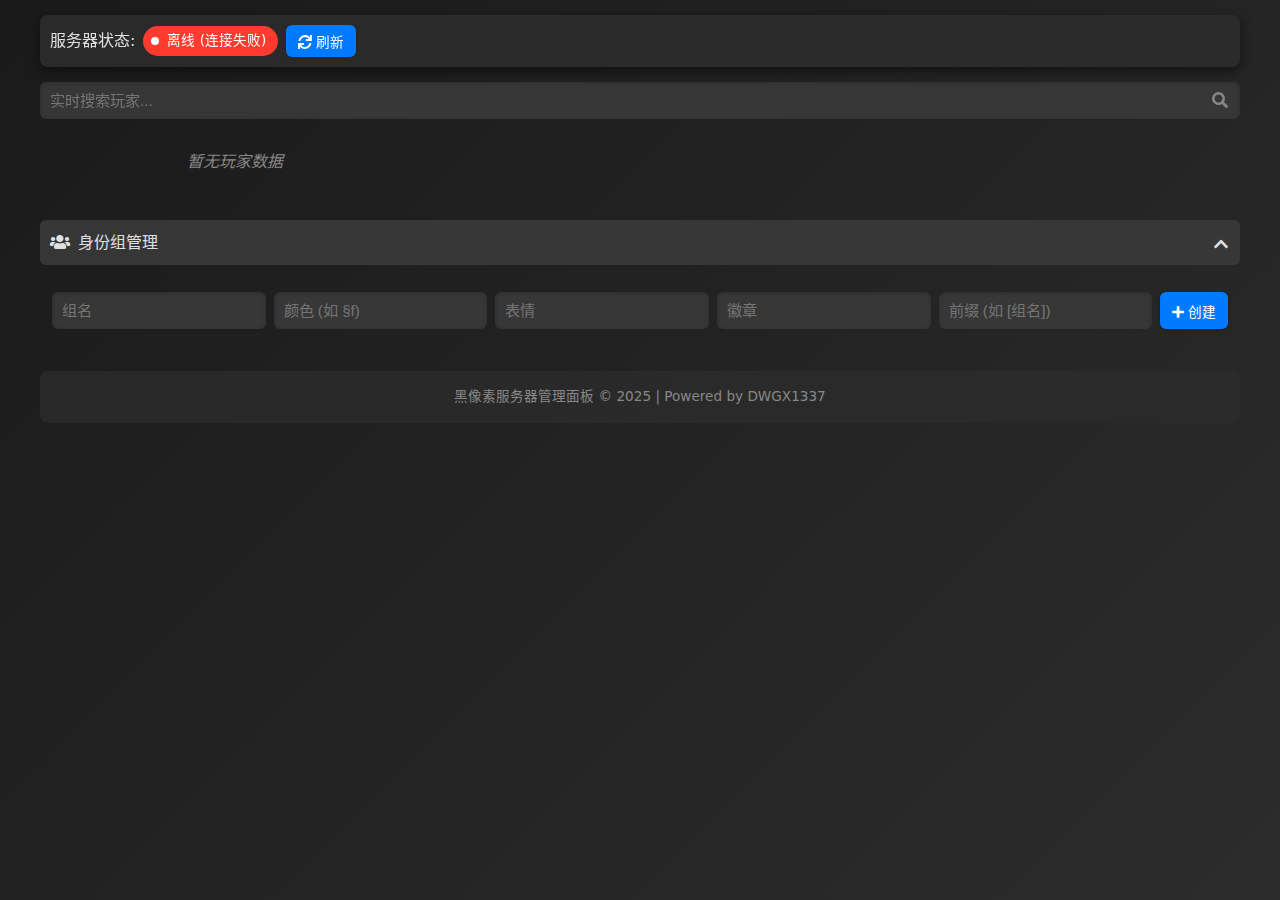
<file: src/main/resources/index.html>
<!DOCTYPE html>
<html lang="zh-CN">
<head>
    <meta charset="UTF-8">
    <meta name="viewport" content="width=device-width, initial-scale=1.0">
    <title>黑像素服务器管理面板</title>
    <link rel="stylesheet" href="https://cdnjs.cloudflare.com/ajax/libs/font-awesome/5.15.4/css/all.min.css">
    <link rel="stylesheet" href="styles.css">
</head>
<body>
<div class="container">
    <div class="server-status">
        <span>服务器状态:</span>
        <span id="status" class="status-indicator">加载中...</span>
        <button id="refresh-btn" class="btn primary-btn"><i class="fas fa-sync"></i> 刷新</button>
    </div>
    <div class="search-bar">
        <input type="text" id="search-input" placeholder="实时搜索玩家..." class="input-field">
    </div>
    <div id="player-list" class="player-list"></div>
    <div class="group-management">
        <div class="accordion">
            <input type="checkbox" id="group-toggle" class="accordion-toggle" checked>
            <label for="group-toggle" class="accordion-header"><i class="fas fa-users"></i> 身份组管理</label>
            <div class="accordion-content">
                <div id="group-list" class="group-list"></div>
                <div class="group-form">
                    <input id="group-name" placeholder="组名" class="input-field">
                    <input id="group-color" placeholder="颜色 (如 §f)" class="input-field">
                    <input id="group-emoji" placeholder="表情" class="input-field">
                    <input id="group-badge" placeholder="徽章" class="input-field">
                    <input id="group-prefix" placeholder="前缀 (如 [组名])" class="input-field">
                    <button onclick="createGroup()" class="btn primary-btn"><i class="fas fa-plus"></i> 创建</button>
                </div>
            </div>
        </div>
    </div>
    <footer class="footer">
        <p>黑像素服务器管理面板 © 2025 | Powered by DWGX1337</p>
    </footer>
</div>
<script src="script.js"></script>
</body>
</html>
</file>
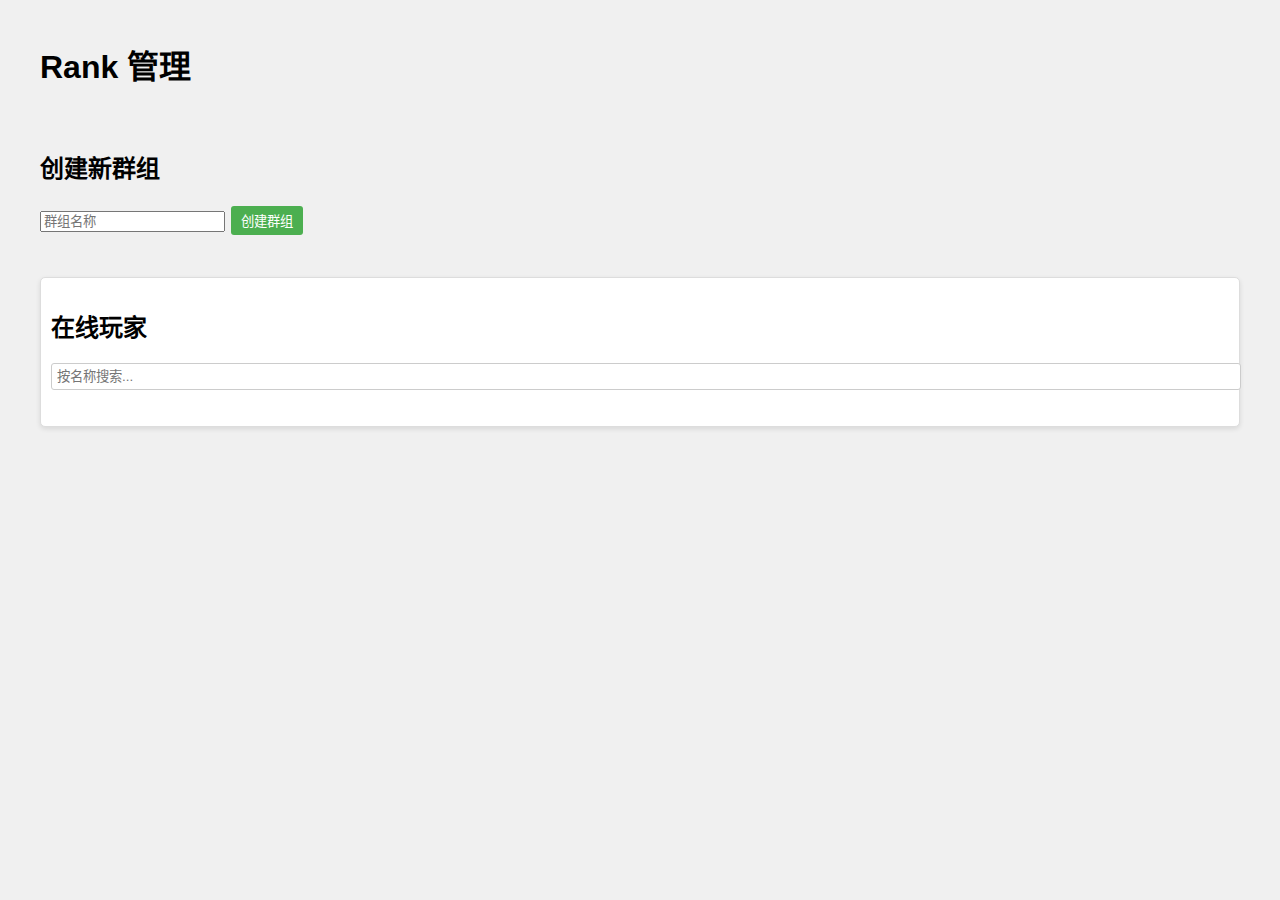
<file: src/main/resources/rank_manager.html>
<!DOCTYPE html>
<html lang="zh-CN">
<head>
    <meta charset="UTF-8">
    <title>Rank 管理</title>
    <style>
        body { font-family: 'Microsoft YaHei', Arial, sans-serif; background: #f0f0f0; margin: 0; padding: 0; }
        .container { display: flex; flex-direction: column; gap: 20px; padding: 20px; max-width: 1200px; margin: 0 auto; }
        .groups { display: flex; flex-wrap: wrap; gap: 20px; }
        .group { border: 1px solid #ddd; padding: 10px; width: 300px; min-height: 150px; background: #fff; border-radius: 5px; box-shadow: 0 2px 5px rgba(0,0,0,0.1); transition: transform 0.2s; }
        .group:hover { transform: scale(1.02); }
        .group h3 { margin: 0 0 10px; font-size: 18px; }
        .group ul { list-style: none; padding: 0; min-height: 100px; }
        .group li { display: flex; align-items: center; gap: 10px; padding: 5px; background: #f9f9f9; margin-bottom: 5px; border-radius: 3px; transition: background 0.2s; }
        .group li:hover { background: #e0e0e0; }
        .group li img { width: 32px; height: 32px; border-radius: 50%; }
        .group li.draggable { cursor: move; }
        .group li.over { border: 2px dashed #000; }
        .online-players { border: 1px solid #ddd; padding: 10px; background: #fff; border-radius: 5px; box-shadow: 0 2px 5px rgba(0,0,0,0.1); }
        .online-players input { margin-bottom: 10px; padding: 5px; width: 100%; border: 1px solid #ccc; border-radius: 3px; }
        .online-players ul { list-style: none; padding: 0; }
        .online-players li { display: flex; align-items: center; gap: 10px; padding: 5px; background: #f0f0f0; margin-bottom: 5px; border-radius: 3px; transition: background 0.2s; }
        .online-players li:hover { background: #d0d0d0; }
        .online-players li img { width: 32px; height: 32px; border-radius: 50%; }
        .online-players li.draggable { cursor: move; }
        button { padding: 5px 10px; margin: 2px; background: #4CAF50; color: white; border: none; border-radius: 3px; cursor: pointer; transition: background 0.2s; }
        button:hover { background: #45a049; }
        .edit-group { display: none; position: fixed; top: 50%; left: 50%; transform: translate(-50%, -50%); background: white; padding: 20px; border-radius: 5px; box-shadow: 0 0 10px rgba(0,0,0,0.3); z-index: 1000; }
        .edit-group input { margin-bottom: 10px; padding: 5px; width: 100%; border: 1px solid #ccc; border-radius: 3px; }
        .fade-in { animation: fadeIn 0.5s; }
        @keyframes fadeIn { from { opacity: 0; } to { opacity: 1; } }
    </style>
</head>
<body>
<div class="container fade-in">
    <h1>Rank 管理</h1>
    <div>
        <h2>创建新群组</h2>
        <input id="groupName" placeholder="群组名称">
        <button onclick="createGroup()">创建群组</button>
    </div>
    <div class="groups" id="groups"></div>
    <div class="online-players">
        <h2>在线玩家</h2>
        <input id="search" placeholder="按名称搜索..." oninput="filterPlayers()">
        <ul id="onlinePlayers"></ul>
    </div>
</div>
<div class="edit-group" id="editGroupForm">
    <h3>编辑群组</h3>
    <input id="editGroupName" placeholder="群组名称" readonly>
    <input id="editGroupColor" placeholder="颜色">
    <input id="editGroupEmoji" placeholder="Emoji">
    <input id="editGroupBadge" placeholder="名牌">
    <button onclick="saveGroupEdit()">保存</button>
    <button onclick="closeEditForm()">取消</button>
</div>

<script>
    const ranksApiUrl = 'http://localhost:8080/ranks';
    const onlinePlayersApiUrl = 'http://localhost:8080/online-players';
    const groupsApiUrl = 'http://localhost:8080/groups';
    let ranks = {};
    let groups = {};
    let currentEditGroup = null;

    async function loadData() {
        const ranksRes = await fetch(ranksApiUrl);
        ranks = await ranksRes.json();
        const groupsRes = await fetch(groupsApiUrl);
        groups = await groupsRes.json();
        loadGroups();
        loadOnlinePlayers();
    }

    function loadGroups() {
        const groupsDiv = document.getElementById('groups');
        groupsDiv.innerHTML = '';
        for (const [groupName, groupData] of Object.entries(groups.groups)) {
            const groupDiv = document.createElement('div');
            groupDiv.className = 'group fade-in';
            groupDiv.innerHTML = `
                    <h3>${groupName} <button onclick="editGroup('${groupName}')">编辑</button> ${
                ['default', 'op', 'visitor'].includes(groupName) ? '' :
                    `<button onclick="deleteGroup('${groupName}')">删除</button>`
            }</h3>
                    <ul id="group_${groupName}"></ul>
                `;
            const ul = groupDiv.querySelector('ul');
            for (const uuid in groups.playerGroups) {
                if (groups.playerGroups[uuid].includes(groupName)) {
                    const player = ranks[uuid];
                    if (player) {
                        const li = document.createElement('li');
                        li.className = 'draggable';
                        li.draggable = true;
                        li.dataset.uuid = uuid;
                        li.innerHTML = `
                            <img src="${player.avatar}" alt="${player.name}">
                            <span>${player.name} (${player.rank}, 积分: ${player.score})</span>
                            <button onclick="toggleEffects('${uuid}')">${player.enableEffects ? '关闭特效' : '开启特效'}</button>
                        `;
                        ul.appendChild(li);
                    }
                }
            }
            ul.addEventListener('dragover', e => e.preventDefault());
            ul.addEventListener('dragenter', e => e.target.closest('ul').classList.add('over'));
            ul.addEventListener('dragleave', e => e.target.closest('ul').classList.remove('over'));
            ul.addEventListener('drop', e => {
                e.preventDefault();
                const ul = e.target.closest('ul');
                ul.classList.remove('over');
                const uuid = e.dataTransfer.getData('text/plain');
                if (!groups.playerGroups[uuid].includes(groupName)) {
                    groups.playerGroups[uuid].push(groupName);
                    saveGroups();
                    loadGroups();
                }
            });
            groupsDiv.appendChild(groupDiv);
        }
    }

    async function loadOnlinePlayers() {
        const onlinePlayersRes = await fetch(onlinePlayersApiUrl);
        const onlinePlayers = await onlinePlayersRes.json();
        const ul = document.getElementById('onlinePlayers');
        ul.innerHTML = '';
        for (const player of onlinePlayers) {
            const li = document.createElement('li');
            li.className = 'draggable fade-in';
            li.draggable = true;
            li.dataset.uuid = player.uuid;
            li.innerHTML = `
                    <img src="${player.avatar}" alt="${player.name}">
                    <span>${player.name} (${player.rank}, 积分: ${player.score})</span>
                    <button onclick="addToGroup('${player.uuid}')">+</button>
                `;
            li.addEventListener('dragstart', e => e.dataTransfer.setData('text/plain', player.uuid));
            ul.appendChild(li);
        }
    }

    function filterPlayers() {
        const search = document.getElementById('search').value.toLowerCase();
        const ul = document.getElementById('onlinePlayers');
        const lis = ul.getElementsByTagName('li');
        for (const li of lis) {
            const name = li.querySelector('span').textContent.toLowerCase();
            li.style.display = name.includes(search) ? '' : 'none';
        }
    }

    function createGroup() {
        const groupName = document.getElementById('groupName').value.trim();
        if (!groupName || groups.groups[groupName]) {
            alert('群组名称为空或已存在！');
            return;
        }
        fetch('http://localhost:8080/groups/create', {
            method: 'POST',
            headers: { 'Content-Type': 'application/json' },
            body: JSON.stringify({ groupName })
        }).then(res => res.text()).then(message => {
            console.log(message);
            loadData();
        });
        document.getElementById('groupName').value = '';
    }

    function editGroup(groupName) {
        currentEditGroup = groupName;
        const group = groups.groups[groupName];
        document.getElementById('editGroupName').value = group.name;
        document.getElementById('editGroupColor').value = group.color;
        document.getElementById('editGroupEmoji').value = group.emoji;
        document.getElementById('editGroupBadge').value = group.badge;
        document.getElementById('editGroupForm').style.display = 'block';
    }

    function saveGroupEdit() {
        const groupName = currentEditGroup;
        const color = document.getElementById('editGroupColor').value.trim();
        const emoji = document.getElementById('editGroupEmoji').value.trim();
        const badge = document.getElementById('editGroupBadge').value.trim();
        fetch('http://localhost:8080/groups/edit', {
            method: 'POST',
            headers: { 'Content-Type': 'application/json' },
            body: JSON.stringify({ groupName, color, emoji, badge })
        }).then(res => res.text()).then(message => {
            console.log(message);
            loadData();
            closeEditForm();
        });
    }

    function closeEditForm() {
        document.getElementById('editGroupForm').style.display = 'none';
    }

    function deleteGroup(groupName) {
        if (['default', 'op', 'visitor'].includes(groupName)) {
            alert('不能删除默认群组！');
            return;
        }
        if (confirm(`确认删除群组 ${groupName} 吗？`)) {
            delete groups.groups[groupName];
            for (const uuid in groups.playerGroups) {
                groups.playerGroups[uuid] = groups.playerGroups[uuid].filter(g => g !== groupName);
            }
            saveGroups();
            loadGroups();
        }
    }

    function addToGroup(uuid) {
        const groupName = prompt('输入要添加的群组名称:');
        if (!groupName || !groups.groups[groupName]) {
            alert('群组不存在！');
            return;
        }
        if (!groups.playerGroups[uuid]) groups.playerGroups[uuid] = [];
        if (!groups.playerGroups[uuid].includes(groupName)) {
            groups.playerGroups[uuid].push(groupName);
            saveGroups();
            loadGroups();
        }
    }

    function toggleEffects(uuid) {
        fetch('http://localhost:8080/toggle-effects', {
            method: 'POST',
            headers: { 'Content-Type': 'application/json' },
            body: JSON.stringify({ uuid })
        }).then(() => loadGroups());
    }

    function saveGroups() {
        fetch(groupsApiUrl, {
            method: 'POST',
            headers: { 'Content-Type': 'application/json' },
            body: JSON.stringify(groups)
        }).then(res => res.text()).then(message => console.log(message));
    }

    loadData();
    setInterval(loadOnlinePlayers, 5000);
</script>
</body>
</html>
</file>
<file: src/main/resources/styles.css>
/* 重置样式 */
* {
    margin: 0;
    padding: 0;
    box-sizing: border-box;
}

/* CSS 变量 */
:root {
    --primary: #007aff;
    --success: #34c759;
    --danger: #ff3b30;
    --bg-dark: #1a1a1a;
    --bg-medium: #2c2c2c;
    --text-light: #e0e0e0;
    --transition: cubic-bezier(0.4, 0, 0.2, 1);
}

/* 基础样式 */
body {
    font-family: system-ui, -apple-system, "Segoe UI", Roboto, "Helvetica Neue", Arial, sans-serif;
    background: linear-gradient(135deg, var(--bg-dark), var(--bg-medium));
    color: var(--text-light);
    min-height: 100vh;
    padding: 15px;
    overflow-x: hidden;
    line-height: 1.6;
}

.container {
    max-width: 1200px;
    margin: 0 auto;
}

/* 服务器状态 */
.server-status {
    display: flex;
    align-items: center;
    gap: 8px;
    padding: 10px;
    background: rgba(44, 44, 44, 0.9);
    border-radius: 8px;
    box-shadow: 0 4px 12px rgba(0, 0, 0, 0.5);
    margin-bottom: 15px;
    backdrop-filter: blur(8px);
    transition: transform 0.3s var(--transition), box-shadow 0.3s var(--transition);
}

.server-status:hover {
    transform: translateY(-2px);
    box-shadow: 0 6px 16px rgba(0, 0, 0, 0.6);
}

.status-indicator {
    padding: 4px 12px 4px 24px;
    border-radius: 16px;
    font-size: 0.85rem;
    position: relative;
    transition: background 0.3s ease;
}

.status-indicator::before {
    content: "";
    position: absolute;
    left: 8px;
    top: 50%;
    width: 8px;
    height: 8px;
    border-radius: 50%;
    transform: translateY(-50%);
    background: currentColor;
}

.status-indicator.online {
    background: var(--success);
    color: #fff;
}

.status-indicator.offline {
    background: var(--danger);
    color: #fff;
}

/* 搜索栏 */
.search-bar {
    margin-bottom: 15px;
    position: relative;
}

.input-field {
    width: 100%;
    padding: 10px 35px 10px 10px;
    border: none;
    border-radius: 6px;
    background: rgba(58, 58, 58, 0.9);
    color: var(--text-light);
    font-size: 0.95rem;
    transition: all 0.3s var(--transition);
    box-shadow: inset 0 1px 4px rgba(0, 0, 0, 0.2);
}

.input-field:focus {
    outline: none;
    background: #444;
    box-shadow: 0 0 0 3px color-mix(in srgb, var(--primary) 40%), inset 0 1px 4px rgba(0, 0, 0, 0.2);
    transform: scale(1.01);
}

.search-bar::after {
    content: "\f002";
    font-family: "Font Awesome 5 Free";
    font-weight: 900;
    position: absolute;
    right: 12px;
    top: 50%;
    transform: translateY(-50%);
    color: #888;
}

/* 玩家列表 */
.player-list {
    display: grid;
    grid-template-columns: repeat(auto-fill, minmax(340px, 1fr));
    gap: 15px;
    margin-bottom: 30px;
    opacity: 0;
    transform: translateY(20px);
    transition: opacity 0.5s var(--transition), transform 0.5s var(--transition);
}

.player-list.visible {
    opacity: 1;
    transform: translateY(0);
}

.player-card {
    background: rgba(44, 44, 44, 0.9);
    border-radius: 10px;
    padding: 12px;
    box-shadow: 0 6px 15px rgba(0, 0, 0, 0.4);
    transition: all 0.3s var(--transition);
    overflow: hidden;
}

.player-card:hover {
    transform: translateY(-3px);
    box-shadow: 0 8px 20px rgba(0, 0, 0, 0.5);
}

.no-data {
    text-align: center;
    color: #888;
    padding: 15px;
    font-style: italic;
    animation: fadeIn 0.5s ease;
}

/* 手风琴样式 */
.accordion-toggle {
    display: none;
}

.accordion-header {
    cursor: pointer;
    padding: 10px;
    background: rgba(58, 58, 58, 0.9);
    border-radius: 6px;
    display: flex;
    align-items: center;
    gap: 8px;
    transition: background 0.2s ease;
    position: relative;
}

.accordion-header:hover {
    background: rgba(68, 68, 68, 0.9);
}

.accordion-header::after {
    content: "\f078";
    font-family: "Font Awesome 5 Free";
    font-weight: 900;
    position: absolute;
    right: 12px;
    transition: transform 0.3s var(--transition);
}

.accordion-toggle:checked + .accordion-header::after {
    transform: rotate(180deg);
}

.accordion-content {
    max-height: 0;
    opacity: 0;
    padding: 0 12px;
    overflow: hidden;
    transition: max-height 0.4s var(--transition), opacity 0.3s var(--transition), padding 0.1s linear;
}

.accordion-toggle:checked + .accordion-header + .accordion-content {
    max-height: 350px;
    opacity: 1;
    padding: 12px;
}

.scroll-content {
    max-height: 330px;
    overflow-y: auto;
    padding-right: 5px;
}

.scroll-content::-webkit-scrollbar {
    width: 8px;
}

.scroll-content::-webkit-scrollbar-thumb {
    background: rgba(255, 255, 255, 0.2);
    border-radius: 4px;
}

.scroll-content::-webkit-scrollbar-thumb:hover {
    background: rgba(255, 255, 255, 0.4);
}

/* 玩家卡片内容 */
.player-card p {
    margin: 8px 0;
    display: flex;
    align-items: center;
    gap: 8px;
    flex-wrap: wrap;
}

.player-name.online {
    color: var(--success);
    font-weight: bold;
    text-shadow: 0 0 4px rgba(52, 199, 89, 0.3);
}

.player-name.offline {
    color: var(--danger);
    font-weight: bold;
    text-shadow: 0 0 4px rgba(255, 59, 48, 0.3);
}

.stars {
    color: #ffcc00;
    margin-left: 5px;
}

/* 按钮样式 */
.btn {
    padding: 6px 12px;
    border: none;
    border-radius: 6px;
    font-size: 0.85rem;
    cursor: pointer;
    transition: all 0.2s var(--transition);
    box-shadow: 0 1px 4px rgba(0, 0, 0, 0.2);
    position: relative;
    overflow: hidden;
}

.btn::after {
    content: "";
    position: absolute;
    inset: 0;
    background: rgba(255, 255, 255, 0.1);
    opacity: 0;
    transition: opacity 0.3s var(--transition);
}

.btn:hover::after {
    opacity: 1;
}

.btn.primary-btn {
    background: var(--primary);
    color: #fff;
}

.btn.primary-btn:hover {
    background: #005bb5;
    transform: translateY(-1px);
}

.btn.danger-btn {
    background: var(--danger);
    color: #fff;
}

.btn.danger-btn:hover {
    background: #cc2e26;
    transform: translateY(-1px);
}

.btn.success-btn {
    background: var(--success);
    color: #fff;
}

.btn.success-btn:hover {
    background: #28a745;
    transform: translateY(-1px);
}

.btn:active {
    transform: scale(0.98);
}

.btn.refreshing .fa-sync {
    animation: spin 1s linear infinite;
}

/* 复选框组 */
.checkbox-group {
    display: flex;
    flex-wrap: wrap;
    gap: 8px;
}

.checkbox-group label {
    display: flex;
    align-items: center;
    gap: 4px;
    background: rgba(58, 58, 58, 0.9);
    padding: 5px 10px;
    border-radius: 5px;
    transition: background 0.2s ease;
}

.checkbox-group label:hover {
    background: rgba(68, 68, 68, 0.9);
}

/* 下拉菜单 */
select.input-field {
    padding: 6px;
    background: rgba(58, 58, 58, 0.9);
    border: none;
    border-radius: 6px;
    color: var(--text-light);
    font-size: 0.85rem;
    transition: background 0.2s ease;
}

select.input-field:hover {
    background: rgba(68, 68, 68, 0.9);
}

/* 身份组管理 */
.group-management {
    margin-top: 30px;
}

.group-list {
    display: flex;
    flex-wrap: wrap;
    gap: 12px;
    margin-bottom: 15px;
}

.group-item {
    display: flex;
    align-items: center;
    gap: 8px;
    background: rgba(58, 58, 58, 0.9);
    padding: 8px 12px;
    border-radius: 8px;
    transition: all 0.2s var(--transition);
}

.group-item:hover {
    background: rgba(68, 68, 68, 0.9);
    transform: translateX(3px);
}

.group-form {
    display: flex;
    flex-wrap: wrap;
    gap: 8px;
}

.group-form .input-field {
    flex: 1;
    min-width: 100px;
}

/* 状态提示 */
.status {
    margin-left: 8px;
    font-size: 0.8rem;
    opacity: 0;
    transition: opacity 0.3s var(--transition);
}

.status.active.success {
    opacity: 1;
    color: var(--success);
}

.status.active.error {
    opacity: 1;
    color: var(--danger);
}

/* 可拖拽排序 */
.sortable {
    display: flex;
    gap: 5px;
}

.sortable-item {
    background: rgba(58, 58, 58, 0.9);
    padding: 5px 10px;
    border-radius: 5px;
    cursor: move;
    transition: background 0.2s ease;
}

.sortable-item:hover {
    background: rgba(68, 68, 68, 0.9);
}

/* 页脚 */
.footer {
    text-align: center;
    padding: 15px;
    color: #888;
    font-size: 0.85rem;
    position: sticky;
    bottom: 0;
    background: rgba(44, 44, 44, 0.8);
    border-radius: 8px;
    margin-top: 30px;
    transition: color 0.2s ease;
}

.footer:hover {
    color: #aaa;
}

/* 动画 */
@keyframes fadeIn {
    from { opacity: 0; }
    to { opacity: 1; }
}

@keyframes slideIn {
    from { transform: translateY(15px); opacity: 0; }
    to { transform: translateY(0); opacity: 1; }
}

@keyframes spin {
    100% { transform: rotate(360deg); }
}

/* 响应式设计 */
@media (max-width: 768px) {
    .player-list {
        grid-template-columns: 1fr;
    }

    .group-form {
        flex-direction: column;
    }
}
</file>
